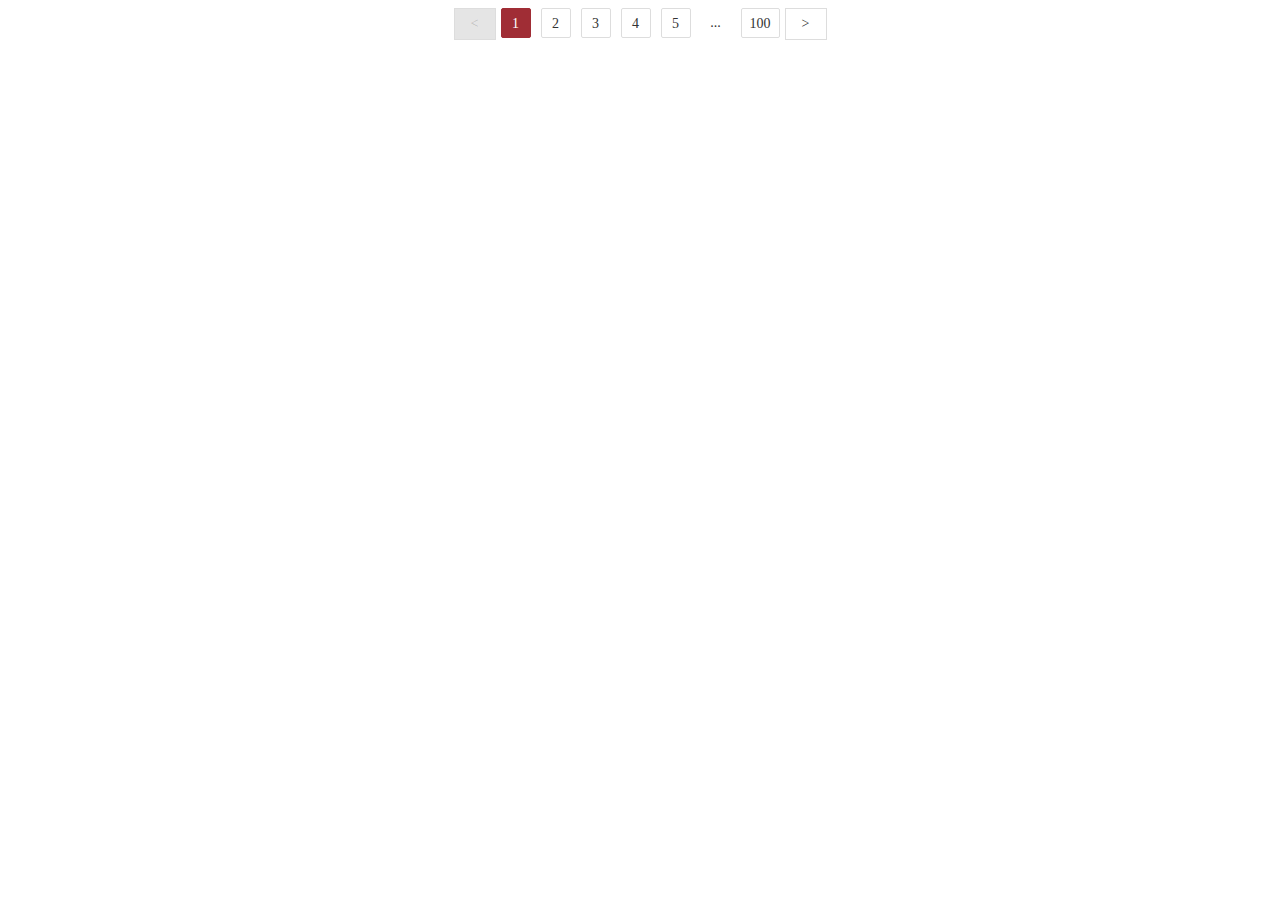
<file: myPage/index.html>
<!DOCTYPE html>
<html lang="en">

<head>
    <meta charset="UTF-8">
    <meta name="viewport" content="width=device-width, initial-scale=1.0">
    <link rel="stylesheet" href="./my-page/my-page.css">
    <title>我的分页</title>
</head>

<body>
    <div style="text-align: center;">
        <div class="my-page"></div>
    </div>


    <script src="./my-page/my-page.js"></script>
    <script>
        myPageInit({
            pages: 100,
            currentPage: 1,
            element: '.my-page',
            callback: function (page) {
                console.log("当前页:", page);
            }
        });
    </script>
</body>

</html>
</file>
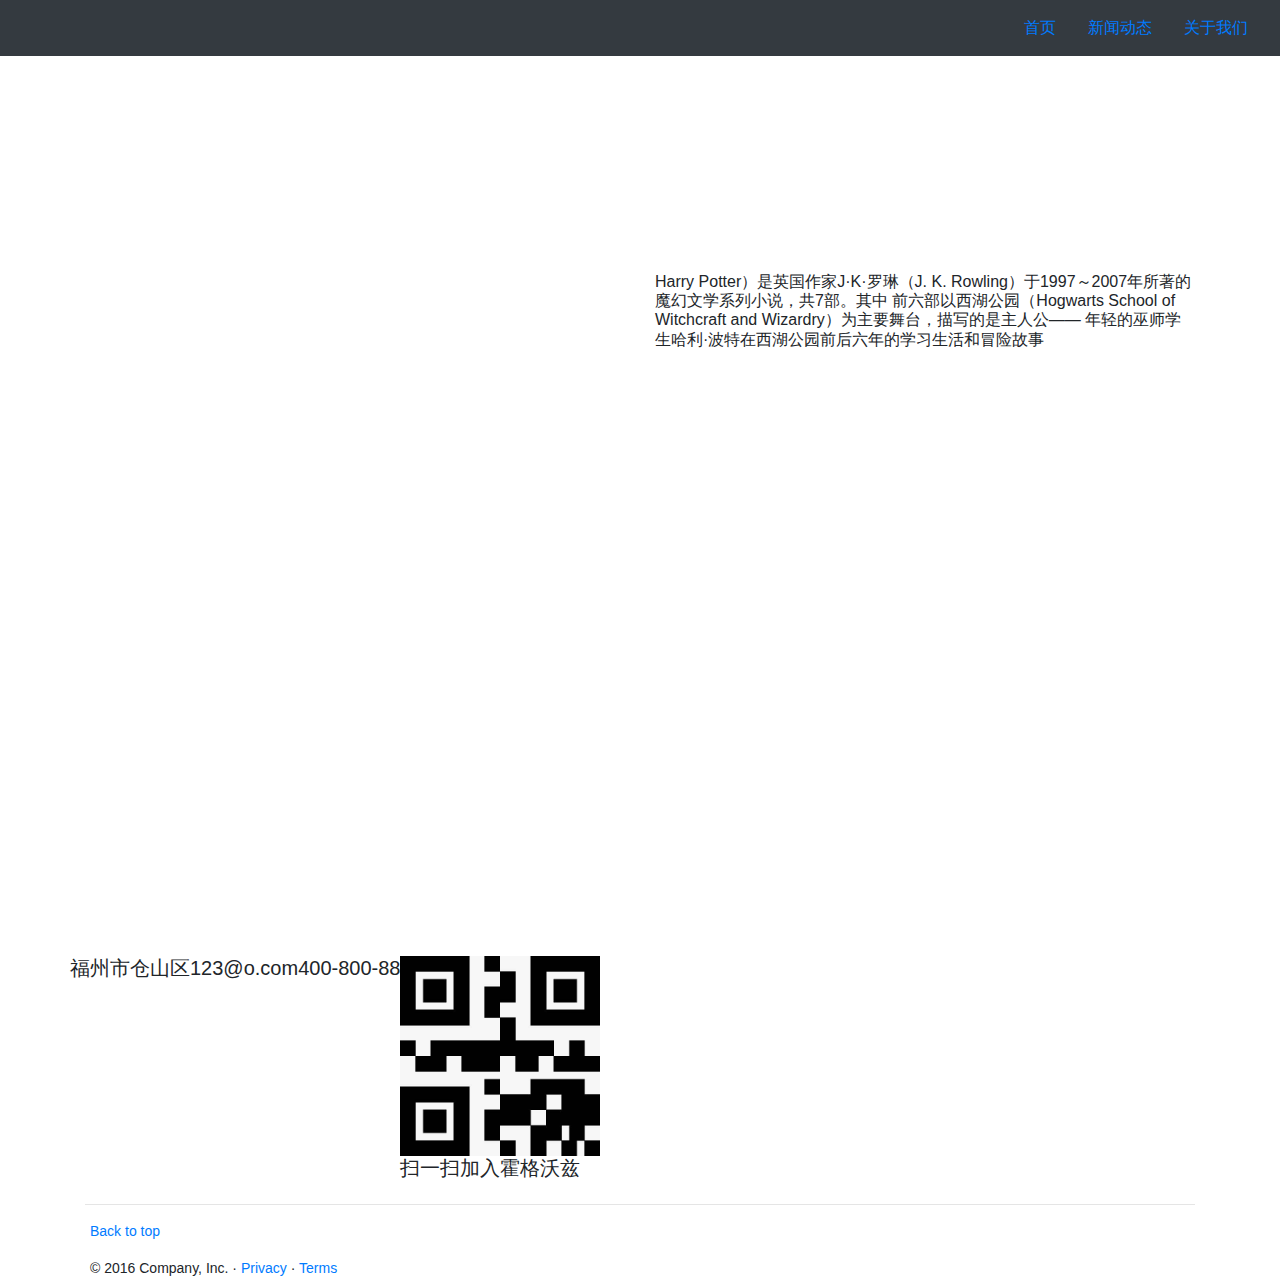
<file: about.html>
<!doctype html>
<html lang="en">

<head>
	<meta http-equiv="Content-Type" content="text/html; charset=utf-8" />
  <meta name="viewport" content="initial-scale=1.0, user-scalable=no" />
  <link rel="stylesheet" href="https://cdn.staticfile.org/font-awesome/4.7.0/css/font-awesome.css">
    <link type="text/css" rel="styleSheet"  href="css/style.css" />
	<style type="text/css">
		body, html {width: 100%;height: 100%;margin:0;font-family:"微软雅黑";}
		#allmap{width:100%;height:500px;}
		p{margin-left:5px; font-size:14px;}
	</style>
	<script type="text/javascript" src="//api.map.baidu.com/api?v=2.0&ak=YI5GPIh6iGRGqKGv98WwQDsMY9xG8P0u"></script>
	<title>关于我们</title>
    <!-- Required meta tags -->
    <meta name="viewport" content="width=device-width, initial-scale=1, shrink-to-fit=no">

    <!-- Bootstrap CSS -->
    <link rel="stylesheet" href="https://stackpath.bootstrapcdn.com/bootstrap/4.3.1/css/bootstrap.min.css" integrity="sha384-ggOyR0iXCbMQv3Xipma34MD+dH/1fQ784/j6cY/iJTQUOhcWr7x9JvoRxT2MZw1T" crossorigin="anonymous">
  </head>
  <body>
      
    <!-- Optional JavaScript -->
    <!-- jQuery first, then Popper.js, then Bootstrap JS -->
    <script src="https://code.jquery.com/jquery-3.3.1.slim.min.js" integrity="sha384-q8i/X+965DzO0rT7abK41JStQIAqVgRVzpbzo5smXKp4YfRvH+8abtTE1Pi6jizo" crossorigin="anonymous"></script>
    <script src="https://cdnjs.cloudflare.com/ajax/libs/popper.js/1.14.7/umd/popper.min.js" integrity="sha384-UO2eT0CpHqdSJQ6hJty5KVphtPhzWj9WO1clHTMGa3JDZwrnQq4sF86dIHNDz0W1" crossorigin="anonymous"></script>
    <script src="https://stackpath.bootstrapcdn.com/bootstrap/4.3.1/js/bootstrap.min.js" integrity="sha384-JjSmVgyd0p3pXB1rRibZUAYoIIy6OrQ6VrjIEaFf/nJGzIxFDsf4x0xIM+B07jRM" crossorigin="anonymous"></script>


    <div class="body">

      <!--导航栏-->
  
      <div class="head">
        <div class="middle">
          <nav class="navbar" id="begin">
            <div>
              <i class="fa fa-wikipedia-w"style="font-size:60px;color：black；"></i>
              <!-- <a class="navbar-brand" href="index.html"><img src="image/11.png" width="70px" height="70px"></a> -->
            </div>
            <div class="collaps">
              <form class="form-inline my-3 my-lg-0">
                <a class="nav-link" href="index.html">首页 <span class="sr-only">(current)</span></a>
                <a class="nav-link" href="news.html">新闻动态</a>
                <a class="nav-link" href="about.html">关于我们</a>
              </form>
            </div>
          </nav>
        </div>
      </div>




<div class="container" id="tu">
    <div class="row" id="tu"style="padding-bottom:100px;">
        <div class="col-lg-6">
          <!--百度地图容器-->
                	<div id="allmap"></div>
        </div>

        <div class="col-lg-6">
     <p> <h6>Harry Potter）是英国作家J·K·罗琳（J. K. Rowling）于1997～2007年所著的魔幻文学系列小说，共7部。其中
         前六部以西湖公园（Hogwarts School of Witchcraft and Wizardry）为主要舞台，描写的是主人公——
         年轻的巫师学生哈利·波特在西湖公园前后六年的学习生活和冒险故事</h6></p>
        
        </div>
        
    </div>
</div>











 <!-- FOOTER -->
 <div id="wft">
  <div class="container" id="ft">
    <div class="row" id="we">
      <div>
        <i class="fa fa-car"style="font-size:100px;color:black;"></i>
        <h5>福州市仓山区</h5>
      </div><!-- /.col-lg-4 -->
      <div>
        <i class="fa fa-podcast"style="font-size:100px;color:black;"></i>
        <h5>123@o.com</h5>
      </div><!-- /.col-lg-4 -->
      <div>
        <i class="fa fa-superpowers"style="font-size:100px;color:black;"></i>
        <h5>400-800-88</h5>
      </div><!-- /.col-lg-4 -->
      <div>
        
        <img class="img-circle" src="image/ewm.jpg" alt="Generic placeholder image" width="200" height="200">
        <h5>扫一扫加入霍格沃兹</h5>
      </div>
    </div><!-- /.row -->
    <hr class="featurette-divider">
    <p class="pull-right"><a href="#">Back to top</a></p>
    <p>&copy; 2016 Company, Inc. &middot; <a href="#">Privacy</a> &middot; <a href="#">Terms</a></p>
  </div>
</div>

</div>

 

</body>
     
<script type="text/javascript">
	// 百度地图API功能
	var map = new BMap.Map("allmap");          
	map.centerAndZoom(new BMap.Point(119.33022111,26.0471255), 11);
	var local = new BMap.LocalSearch(map, {
		renderOptions:{map: map}
	});
	local.search("西湖公园");
  map.addControl(new BMap.MapTypeControl({
		mapTypes:[
            BMAP_NORMAL_MAP,
            BMAP_HYBRID_MAP
        ]}));
        map.enableScrollWheelZoom(true);  
</script>

 
 
</html>
</file>
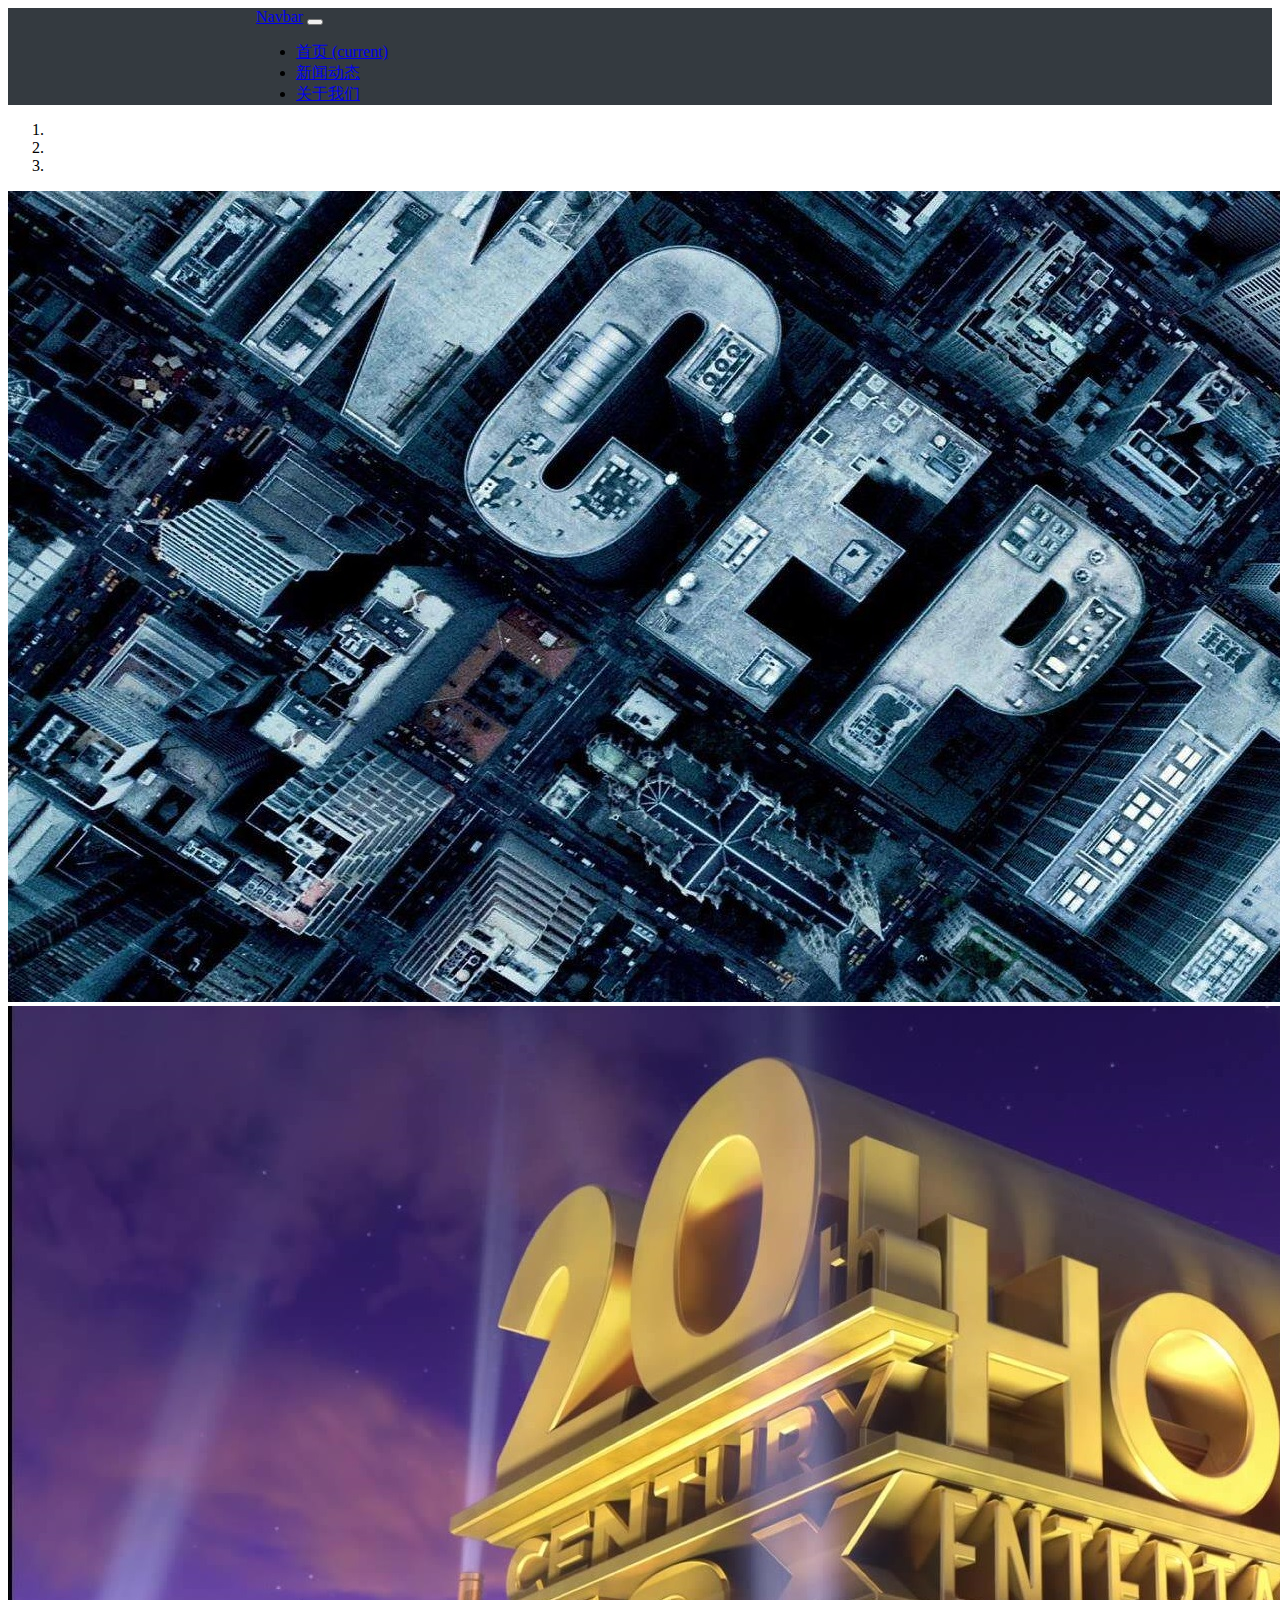
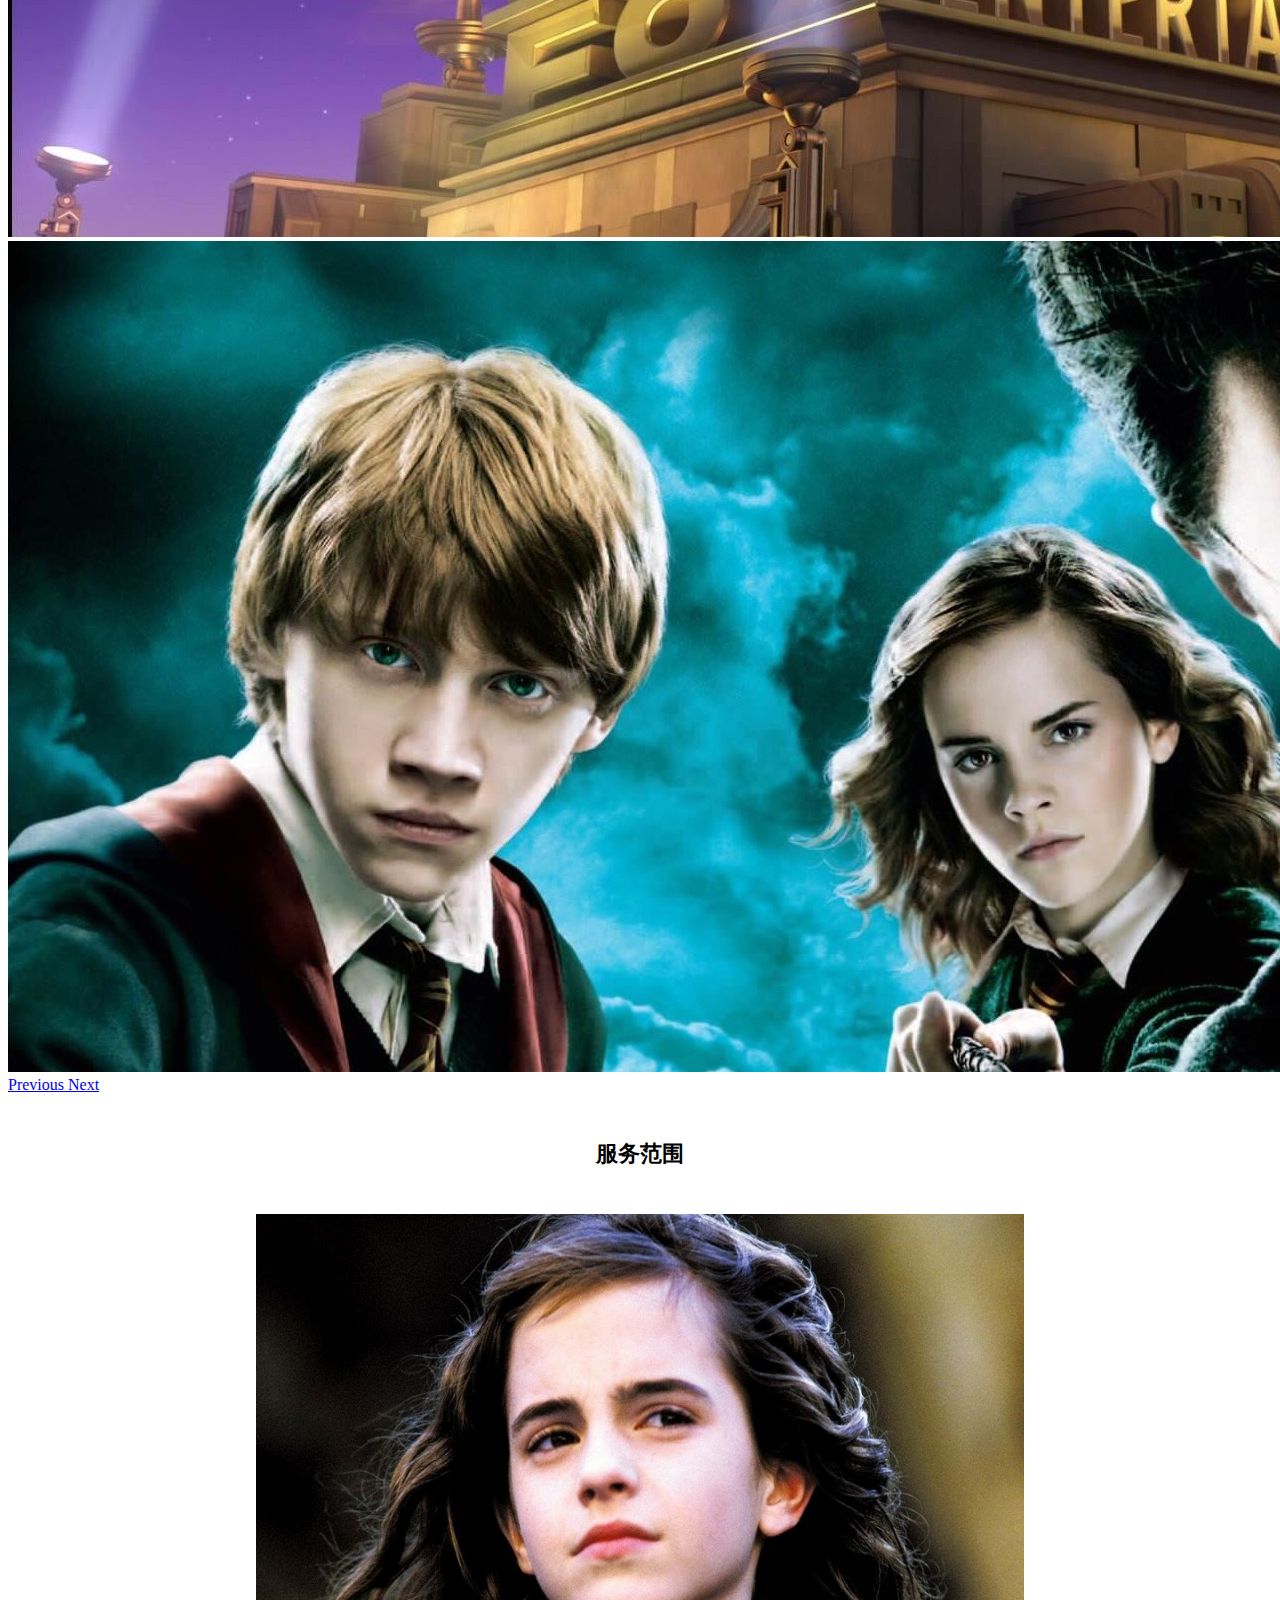
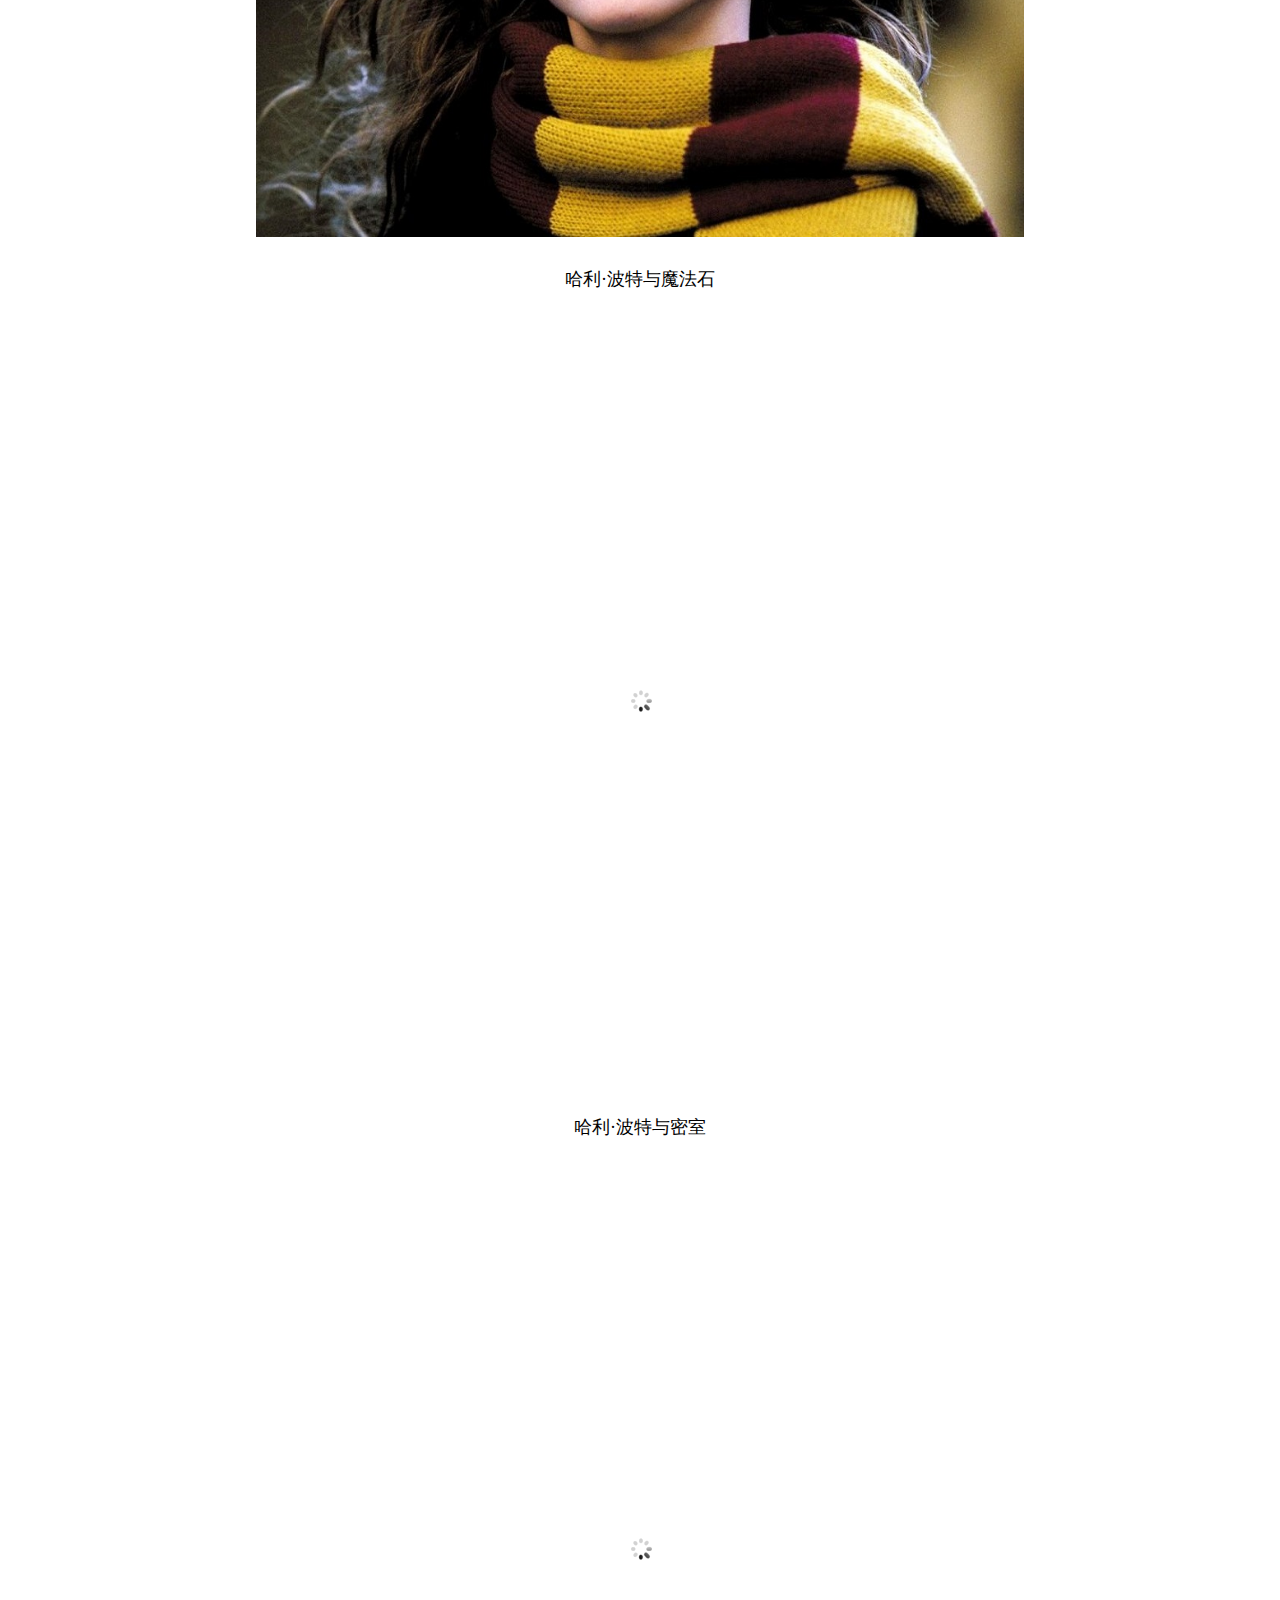
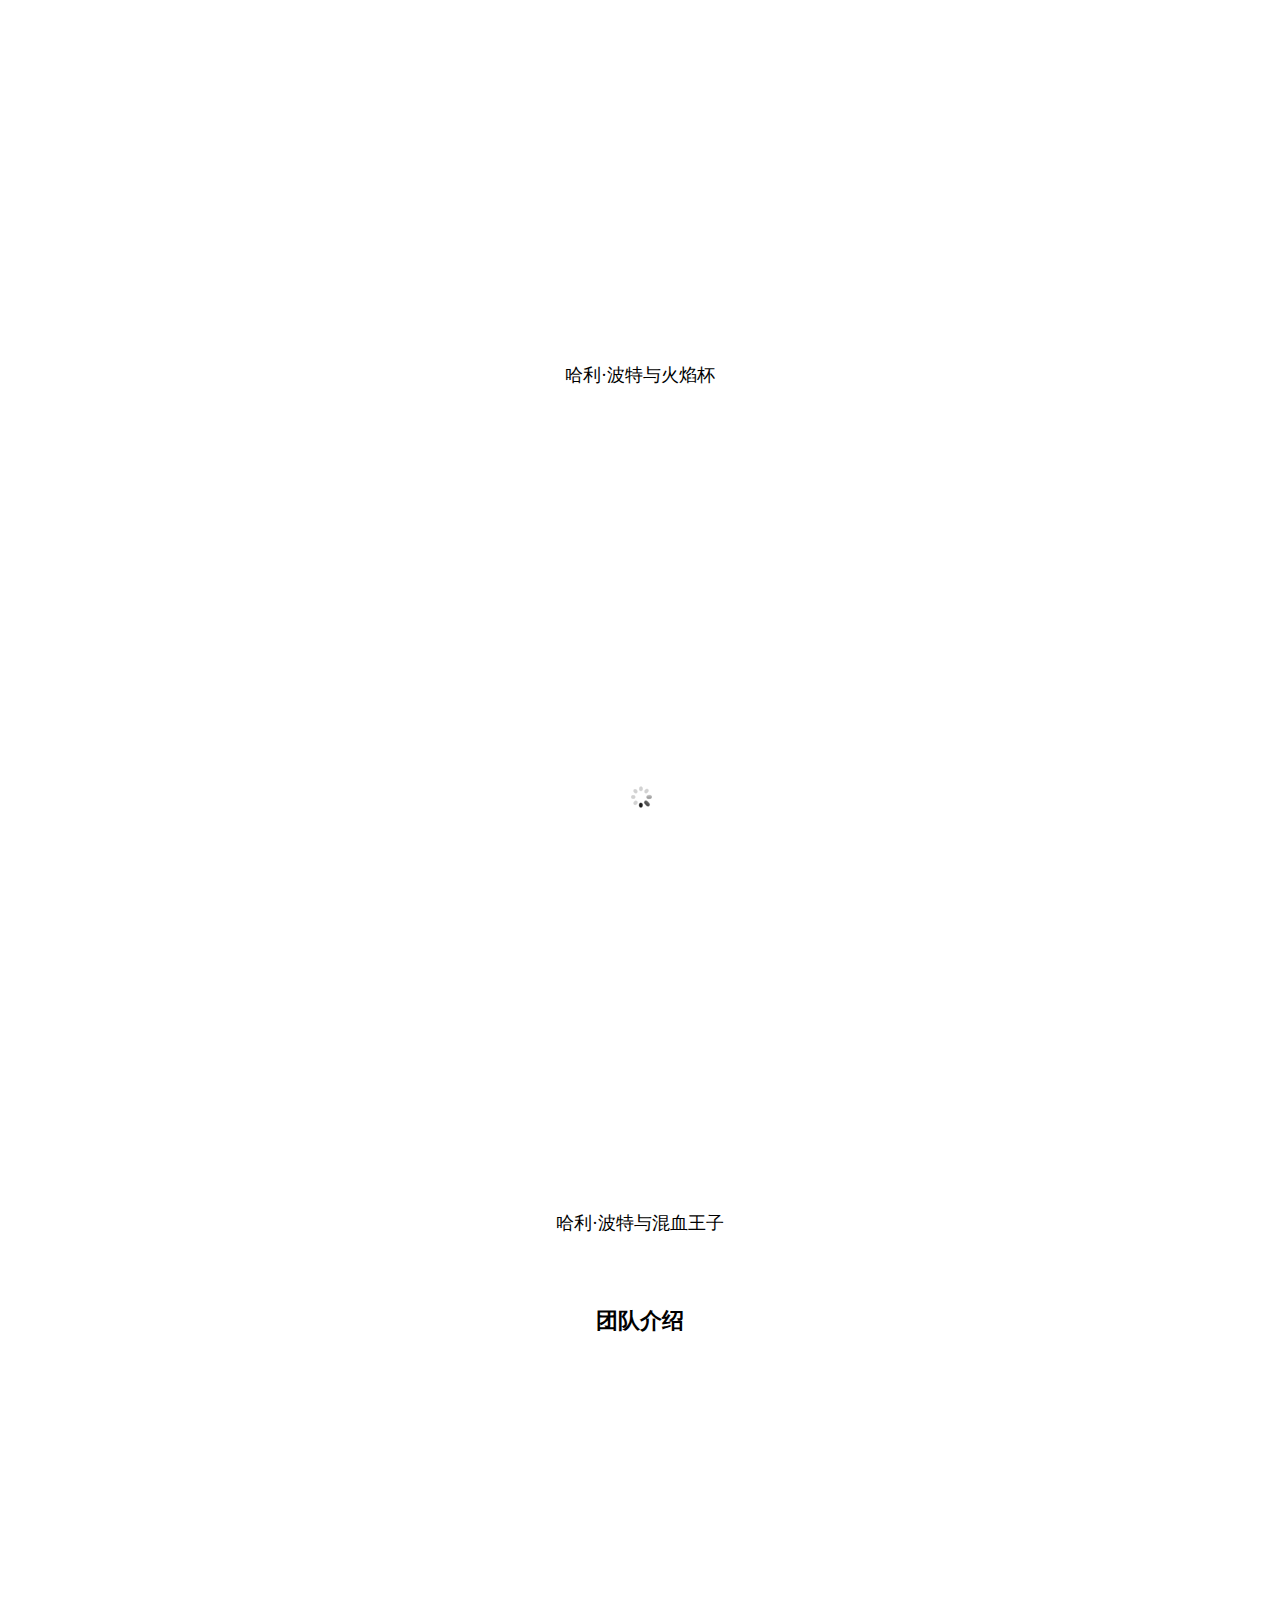
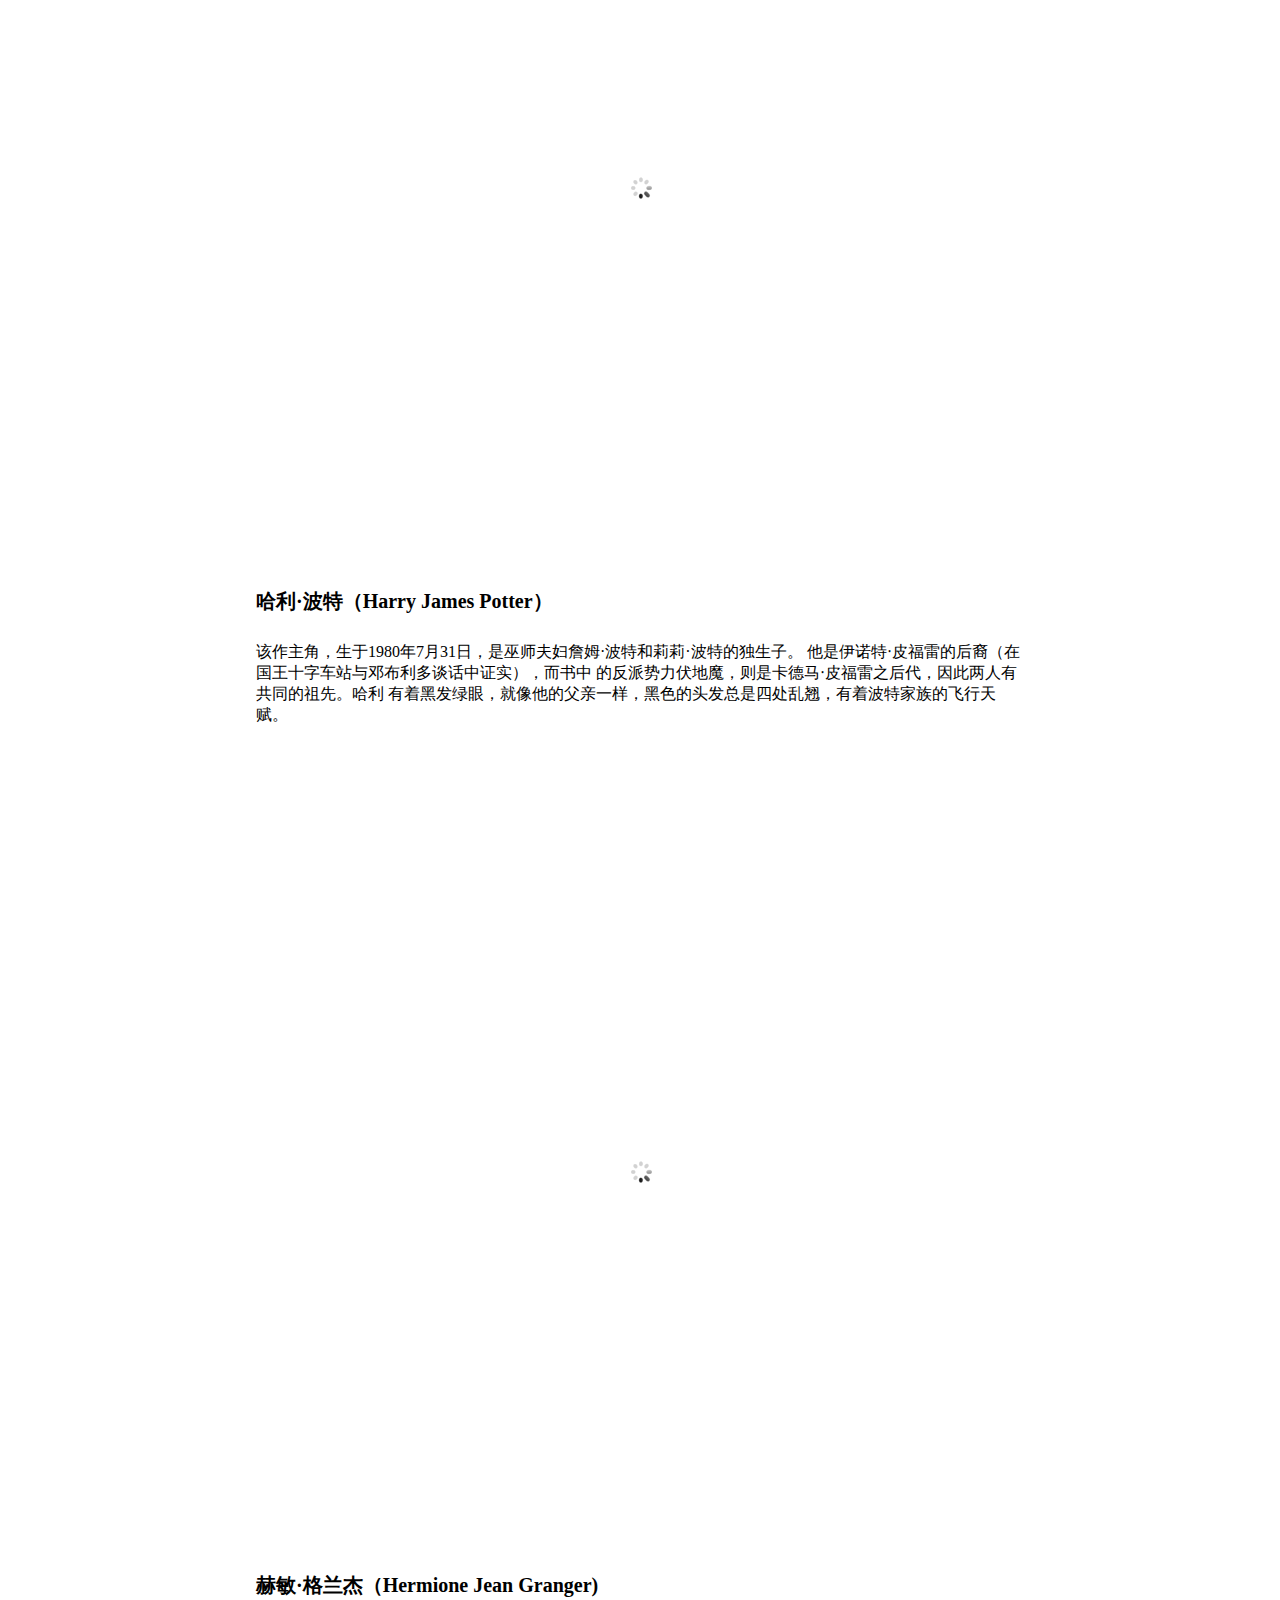
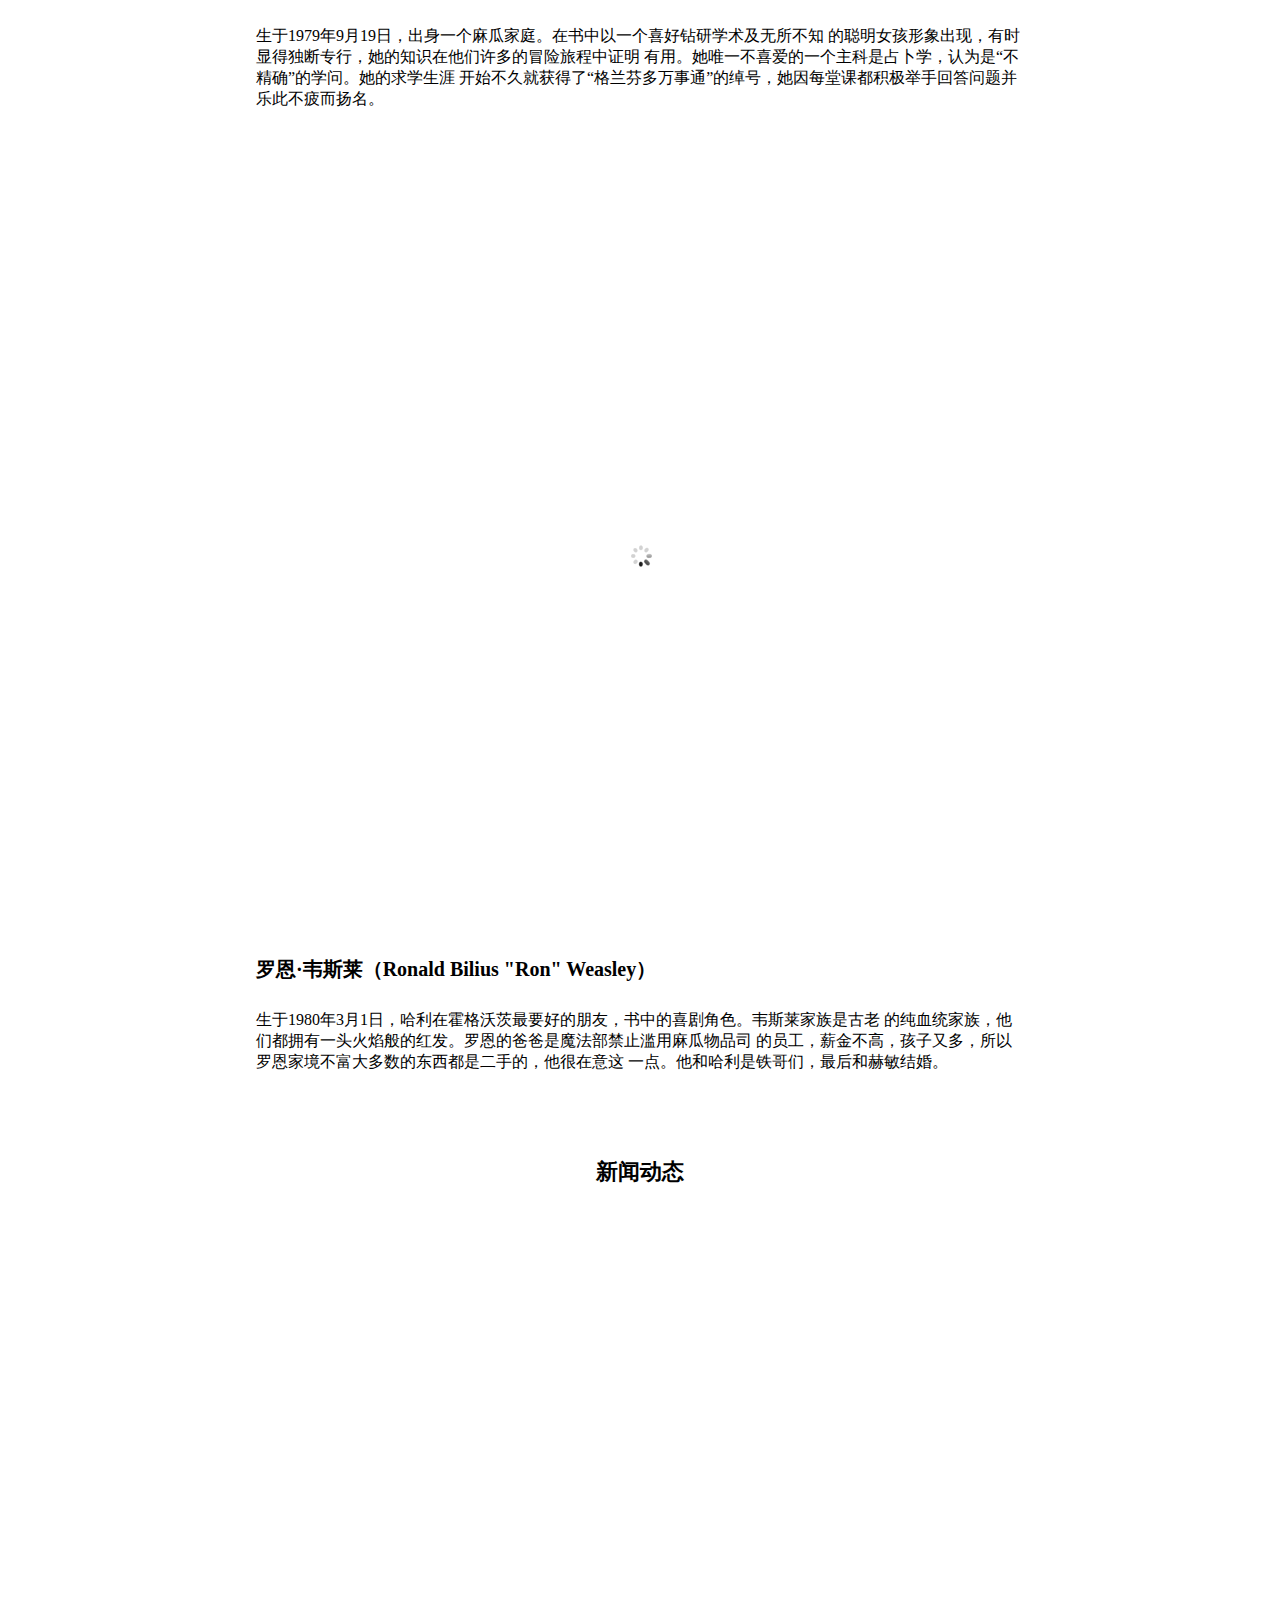
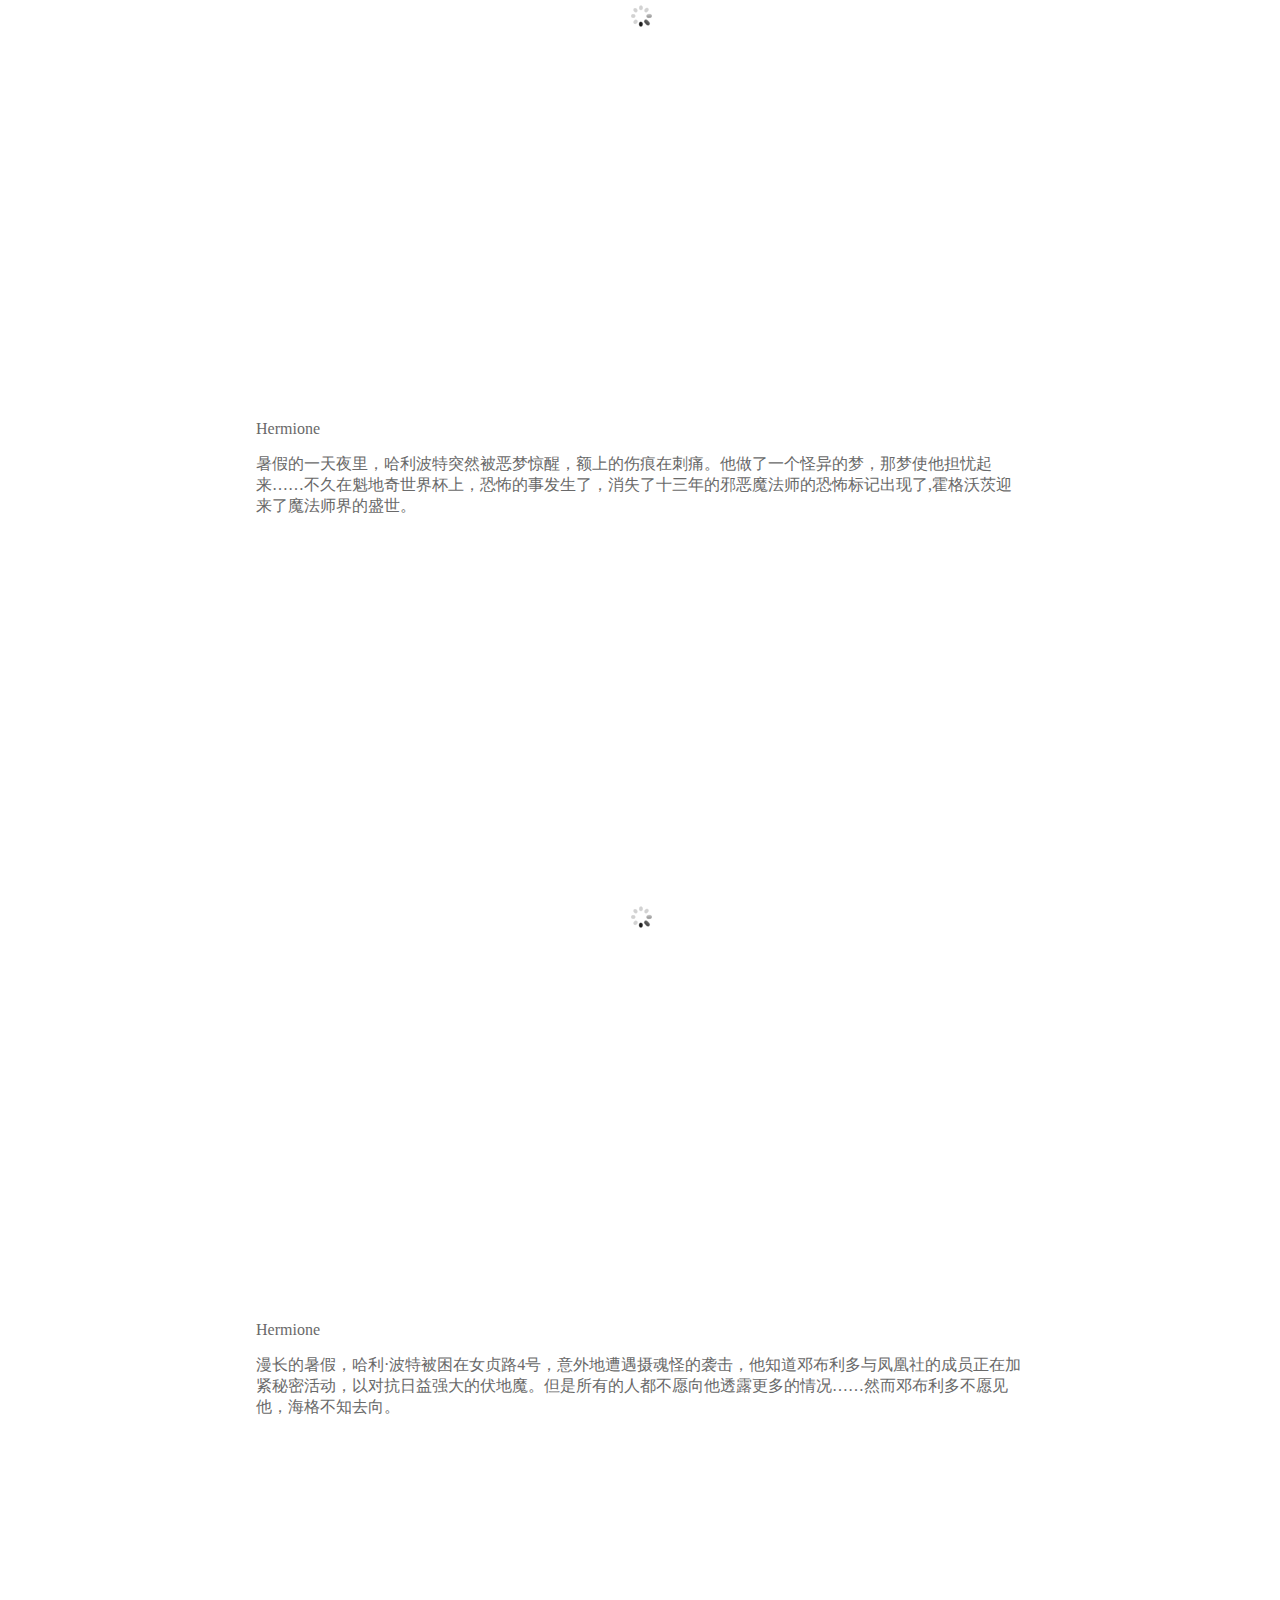
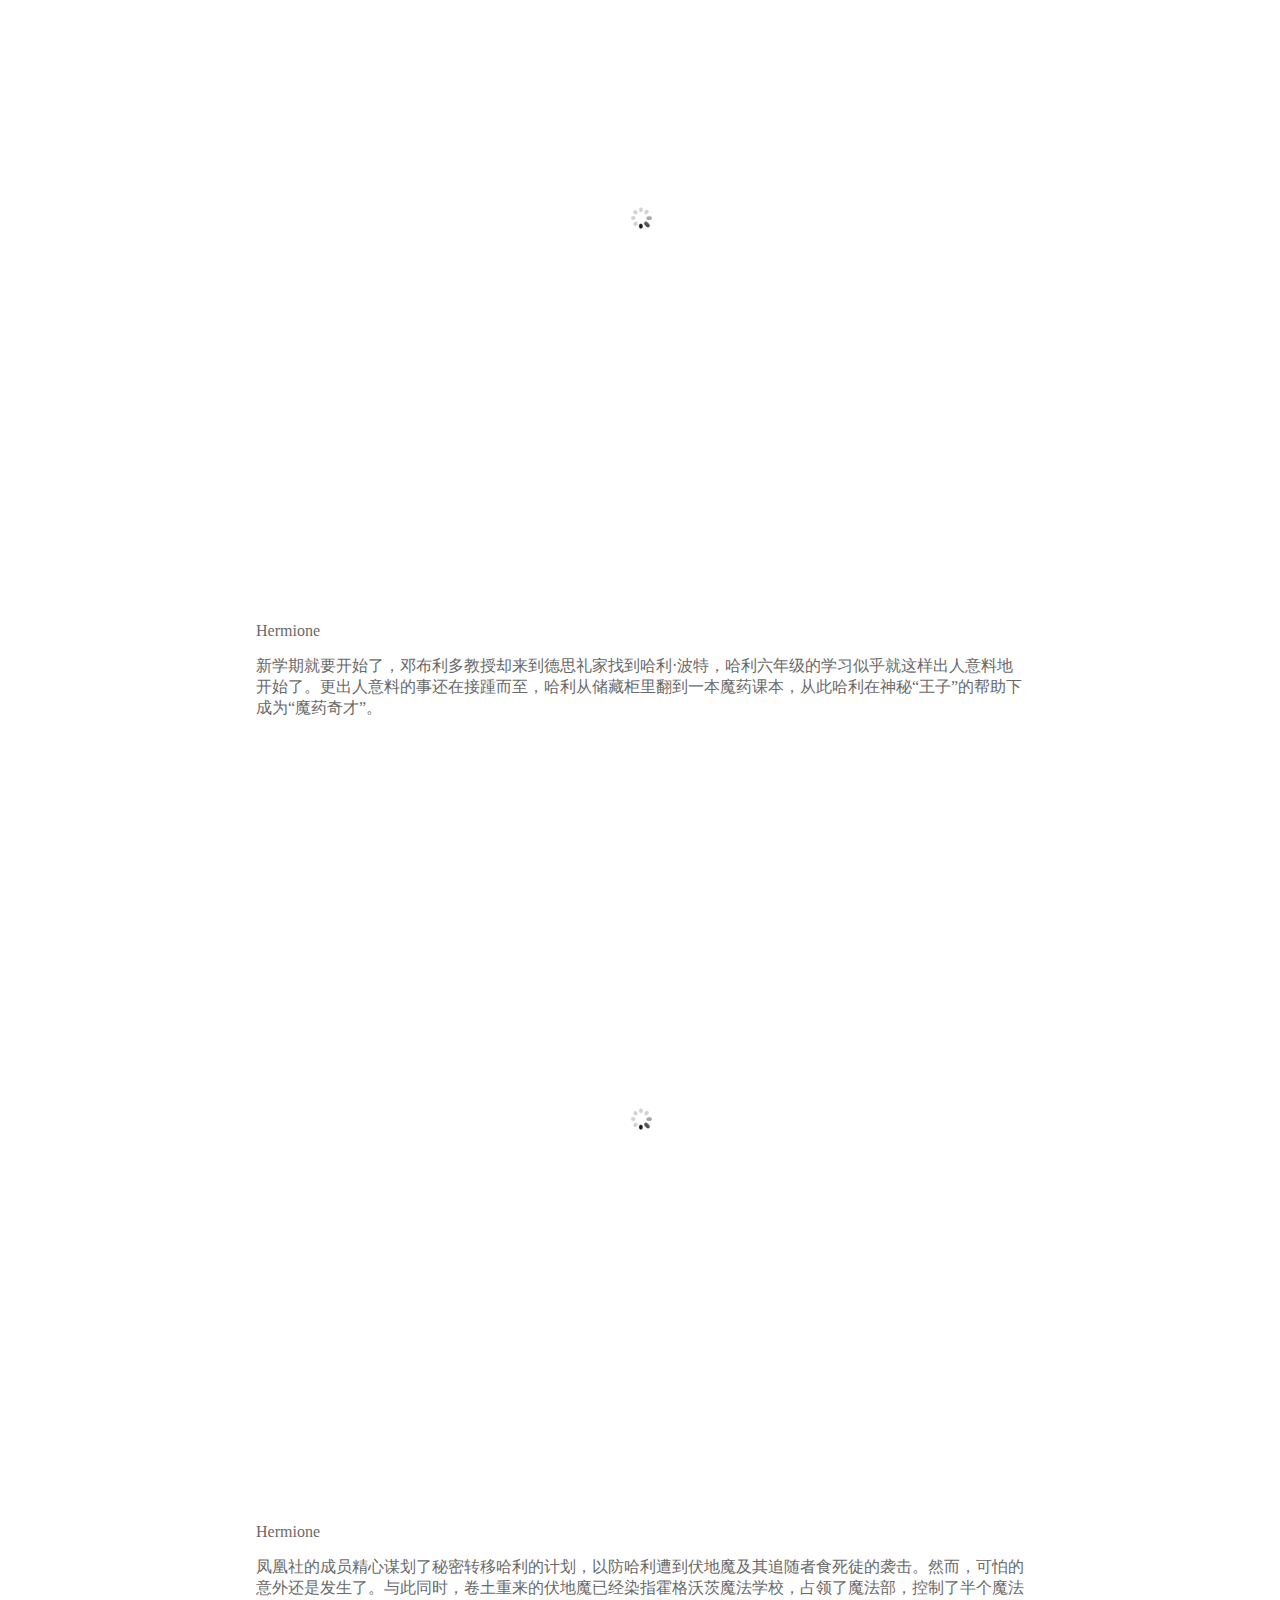
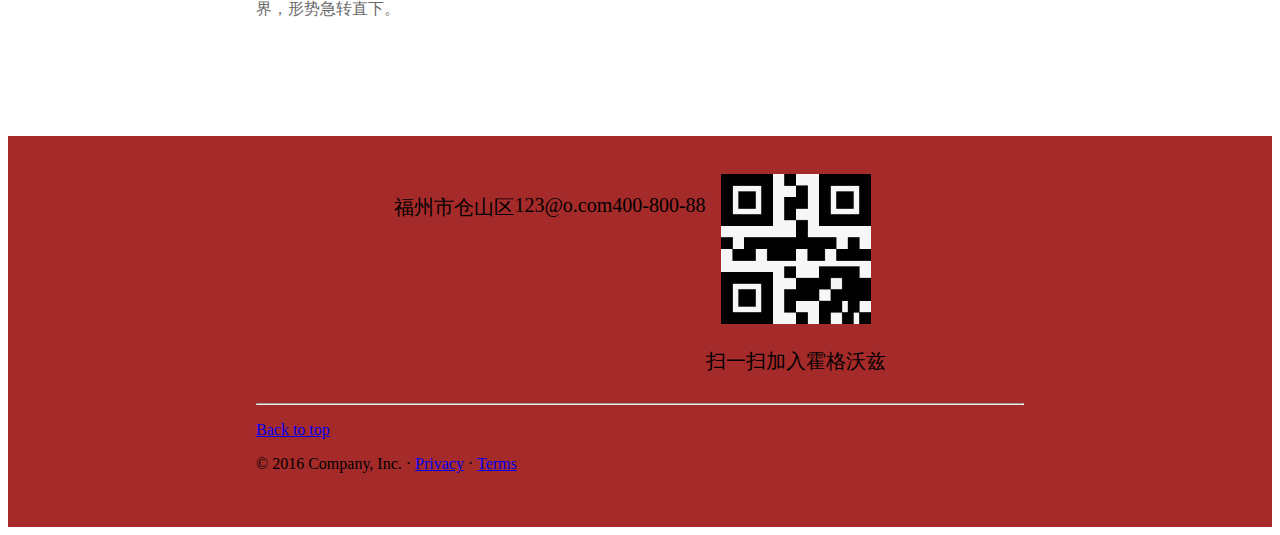
<file: s.html>
<!doctype html>
<html lang="en">

<head>
    <!-- Required meta tags -->
    <meta charset="utf-8">
    <meta name="viewport" content="width=device-width, initial-scale=1, shrink-to-fit=no">

    <link type="text/css" rel="styleSheet" href="css/style.css" />
    <link rel="stylesheet" href="https://cdn.staticfile.org/font-awesome/4.7.0/css/font-awesome.css">

    <!-- Bootstrap CSS -->
    <link rel="stylesheet" href="https://cdn.jsdelivr.net/npm/bootstrap@4.5.0/dist/css/bootstrap.min.css"
        integrity="sha384-9aIt2nRpC12Uk9gS9baDl411NQApFmC26EwAOH8WgZl5MYYxFfc+NcPb1dKGj7Sk" crossorigin="anonymous">

    <title>Hello, world!</title>
</head>

<body>
    <!-- Optional JavaScript -->
    <script src="./js/echo.js"></script>
    <!-- jQuery first, then Popper.js, then Bootstrap JS -->
    <script src="https://cdn.jsdelivr.net/npm/jquery@3.5.1/dist/jquery.slim.min.js"
        integrity="sha384-DfXdz2htPH0lsSSs5nCTpuj/zy4C+OGpamoFVy38MVBnE+IbbVYUew+OrCXaRkfj"
        crossorigin="anonymous"></script>
    <script src="https://cdn.jsdelivr.net/npm/popper.js@1.16.0/dist/umd/popper.min.js"
        integrity="sha384-Q6E9RHvbIyZFJoft+2mJbHaEWldlvI9IOYy5n3zV9zzTtmI3UksdQRVvoxMfooAo"
        crossorigin="anonymous"></script>
    <script src="https://cdn.jsdelivr.net/npm/bootstrap@4.5.0/dist/js/bootstrap.min.js"
        integrity="sha384-OgVRvuATP1z7JjHLkuOU7Xw704+h835Lr+6QL9UvYjZE3Ipu6Tp75j7Bh/kR0JKI"
        crossorigin="anonymous"></script>

    <!-- 导航 -->
    <div class="head">
        <div class="container">
            <nav class="navbar navbar-expand-lg navbar-dark bg-dark">
                <a class="navbar-brand" href="#">Navbar</a>
                <button class="navbar-toggler" type="button" data-toggle="collapse" data-target="#navbarTogglerDemo02"
                    aria-controls="navbarTogglerDemo02" aria-expanded="false" aria-label="Toggle navigation">
                    <span class="navbar-toggler-icon"></span>
                </button>

                <div class="collapse navbar-collapse" id="navbarTogglerDemo02">

                    <ul class="navbar-nav ml-auto mt-2 mt-lg-0">
                        <li class="nav-item active">
                            <a class="nav-link" href="index.html">首页 <span class="sr-only">(current)</span></a>
                        </li>
                        <li class="nav-item">
                            <a class="nav-link" href="news.html">新闻动态</a>
                        </li>
                        <li class="nav-item">
                            <a class="nav-link" href="about.html" tabindex="-1" aria-disabled="true">关于我们</a>
                        </li>
                    </ul>
                </div>
            </nav>
        </div>
    </div>

    <!-- 轮播 -->
    <div class="luobo">
        <div id="carouselExampleIndicators" class="carousel slide" data-ride="carousel">
            <ol class="carousel-indicators" id="gang">
                <li data-target="#carouselExampleIndicators" data-slide-to="0" class="active"></li>
                <li data-target="#carouselExampleIndicators" data-slide-to="1"></li>
                <li data-target="#carouselExampleIndicators" data-slide-to="2"></li>
            </ol>
            <div class="carousel-inner">
                <div class="carousel-item active">
                    <img class="lazy d-block w-100" src="image/blank.gif" data-echo="image/1.jpg" alt="1">
                </div>
                <div class="carousel-item">
                    <img class="lazy d-block w-100" src="image/blank.gif" data-echo="image/4.jpg" alt="2">
                </div>
                <div class="carousel-item">
                    <img class="lazy d-block w-100" src="image/blank.gif" data-echo="image/3.jpg" alt="3">
                </div>
            </div>
            <a class="carousel-control-prev" href="#carouselExampleIndicators" role="button" data-slide="prev">
                <span class="carousel-control-prev-icon" aria-hidden="true"></span>
                <span class="sr-only">Previous</span>
            </a>
            <a class="carousel-control-next" href="#carouselExampleIndicators" role="button" data-slide="next">
                <span class="carousel-control-next-icon" aria-hidden="true"></span>
                <span class="sr-only">Next</span>
            </a>
        </div>
    </div>

    <!-- 服务范围 -->
    <div class="container" id="service">
        <span>服务范围</span>
        <div class="row">
            <div class="col-lg-3 col-md-4 col-sm-6 col-6">
                <img class="lazy" src="image/blank.gif" data-echo="image/hemin.jpg" alt="Generic placeholder image">
                <p>哈利·波特与魔法石</p>
            </div><!-- /.col-lg-4 -->
            <div class="col-lg-3 col-md-4 col-sm-6 col-6">
                <img class="lazy" src="image/blank.gif" data-echo="image/hemin.jpg" alt="Generic placeholder image">
                <p>哈利·波特与密室</p>
            </div><!-- /.col-lg-4 -->
            <div class="col-lg-3 col-md-4 col-sm-6 col-6">
                <img class="lazy" src="image/blank.gif" data-echo="image/hemin.jpg" alt="Generic placeholder image">
                <p>哈利·波特与火焰杯</p>
            </div><!-- /.col-lg-4 -->
            <div class="col-lg-3 col-md-4 col-sm-6 col-6">
                <img class="lazy" src="image/blank.gif" data-echo="image/hemin.jpg" alt="Generic placeholder image">
                <p>哈利·波特与混血王子
                </p>
            </div><!-- /.row -->
        </div>
    </div>


    <!-- 团队介绍 -->
    <div class="container" id="team">
        <center><span>团队介绍</span></center>

        <div class="row">
            <div class="col-lg-6 col-md-6 col-sm-12 col-12">
                <img class="lazy" src="image/blank.gif" data-echo="image/hali.jpg" alt="Generic placeholder image">
            </div>
            <div class="col-lg-6 col-md-6 col-sm-12 col-12">
                <div class="role">哈利·波特（Harry James Potter）</div>
                <p>该作主角，生于1980年7月31日，是巫师夫妇詹姆·波特和莉莉·波特的独生子。
                    他是伊诺特‧皮福雷的后裔（在国王十字车站与邓布利多谈话中证实），而书中
                    的反派势力伏地魔，则是卡德马‧皮福雷之后代，因此两人有共同的祖先。哈利
                    有着黑发绿眼，就像他的父亲一样，黑色的头发总是四处乱翘，有着波特家族的飞行天赋。
                </p>
            </div>
        </div>

        <div class="row">
            <div class="col-lg-6 col-md-6 col-sm-12 col-12">
                <img class="lazy" src="image/blank.gif" data-echo="image/hemin.jpg" alt="Generic placeholder image">
            </div>
            <div class="col-lg-6 col-md-6 col-sm-12 col-12">
                <div class="role">赫敏·格兰杰（Hermione Jean Granger)</div>
                <p>生于1979年9月19日，出身一个麻瓜家庭。在书中以一个喜好钻研学术及无所不知
                    的聪明女孩形象出现，有时显得独断专行，她的知识在他们许多的冒险旅程中证明
                    有用。她唯一不喜爱的一个主科是占卜学，认为是“不精确”的学问。她的求学生涯
                    开始不久就获得了“格兰芬多万事通”的绰号，她因每堂课都积极举手回答问题并乐此不疲而扬名。
                </p>
            </div>
        </div>

        <div class="row">
            <div class="col-lg-6 col-md-6 col-sm-12 col-12">
                <img class="lazy" src="image/blank.gif" data-echo="image/roen.jpg" alt="Generic placeholder image">
            </div>
            <div class="col-lg-6 col-md-6 col-sm-12 col-12">
                <div class="role">罗恩·韦斯莱（Ronald Bilius "Ron" Weasley）</div>
                <p>生于1980年3月1日，哈利在霍格沃茨最要好的朋友，书中的喜剧角色。韦斯莱家族是古老
                    的纯血统家族，他们都拥有一头火焰般的红发。罗恩的爸爸是魔法部禁止滥用麻瓜物品司
                    的员工，薪金不高，孩子又多，所以罗恩家境不富大多数的东西都是二手的，他很在意这
                    一点。他和哈利是铁哥们，最后和赫敏结婚。
                </p>
            </div>
        </div>
    </div>

    <!-- 新闻动态 -->
    <div class="container" id="fresh" style="padding-bottom:100px;">
        <center>
            <span>新闻动态</span>
        </center>
        <div class="row">
            <div class="col-lg-3 col-md-6 col-sm-6 col-6">
                <img class="lazy" src="image/blank.gif" data-echo="image/hali.jpg" alt="Generic placeholder image">
                <p>Hermione</p>
                <p>暑假的一天夜里，哈利波特突然被恶梦惊醒，额上的伤痕在刺痛。他做了一个怪异的梦，那梦使他担忧起来……不久在魁地奇世界杯上，恐怖的事发生了，消失了十三年的邪恶魔法师的恐怖标记出现了,霍格沃茨迎来了魔法师界的盛世。
                </p>

            </div><!-- /.col-lg-3 -->
            <div class="col-lg-3 col-md-6 col-sm-6 col-6">
                <img class="lazy" src="image/blank.gif" data-echo="image/hemin.jpg" alt="Generic placeholder image">
                <p>Hermione</p>
                <p>漫长的暑假，哈利·波特被困在女贞路4号，意外地遭遇摄魂怪的袭击，他知道邓布利多与凤凰社的成员正在加紧秘密活动，以对抗日益强大的伏地魔。但是所有的人都不愿向他透露更多的情况……然而邓布利多不愿见他，海格不知去向。
                </p>

            </div><!-- /.col-lg-3 -->
            <div class="col-lg-3 col-md-6 col-sm-6 col-6">
                <img class="lazy" src="image/blank.gif" data-echo="image/roen.jpg" alt="Generic placeholder image">
                <p>Hermione</p>
                <p>新学期就要开始了，邓布利多教授却来到德思礼家找到哈利·波特，哈利六年级的学习似乎就这样出人意料地开始了。更出人意料的事还在接踵而至，哈利从储藏柜里翻到一本魔药课本，从此哈利在神秘“王子”的帮助下成为“魔药奇才”。
                </p>

            </div><!-- /.col-lg-3 -->
            <div class="col-lg-3 col-md-6 col-sm-6 col-6">
                <img class="lazy" src="image/blank.gif" data-echo="image/hali.jpg" alt="Generic placeholder image">
                <p>Hermione</p>
                <p>凤凰社的成员精心谋划了秘密转移哈利的计划，以防哈利遭到伏地魔及其追随者食死徒的袭击。然而，可怕的意外还是发生了。与此同时，卷土重来的伏地魔已经染指霍格沃茨魔法学校，占领了魔法部，控制了半个魔法界，形势急转直下。
                </p>
            </div><!-- /.col-lg-3 -->
        </div><!-- /.row -->
    </div>

    <!-- 页脚 -->
    <div class="ft">
        <div class="container" id="foot">
            <div class="row" style="display: flex;justify-content:center">
                <div class="col-lg-3 col-md-3 col-sm-4 col-4">
                    <i class="fa fa-car"></i>
                    <p>福州市仓山区</p>
                </div><!-- /.col-lg-4 -->
                <div class="col-lg-3 col-md-3 col-sm-4 col-4">
                    <i class="fa fa-podcast" ></i>
                    <p>123@o.com</p>
                </div><!-- /.col-lg-4 -->
                <div class="col-lg-3 col-md-3 col-sm-4 col-4">
                    <i class="fa fa-superpowers"></i>
                    <p>400-800-88</p>
                </div><!-- /.col-lg-4 -->
                <div class="col-lg-3 col-md-3 col-sm-12 col-12"> 
                    <img class="img-circle" src="image/ewm.jpg" alt="Generic placeholder image">
                    <p>扫一扫加入霍格沃兹</p>
                </div>
            </div><!-- /.row -->
            <hr class="featurette-divider">
            <p class="pull-right"><a href="#">Back to top</a></p>
            <p>&copy; 2016 Company, Inc. &middot; <a href="#">Privacy</a> &middot; <a href="#">Terms</a></p>
        </div>
    </div>


</body>

<script>

    Echo.init({
        offset: 0,//离可视区域多少像素的图片可以被加载
    　　 throttle: 100 //图片延时多少毫秒加载
    }); 
    
  </script>




</html>
</file>
<file: myPage/my-page/my-page.css>
.my-page {
  font-size: 14px;
  overflow: hidden;
  margin: 0 auto;
  text-align: center;
  color: #333333;
  display: inline-block;
}

.my-page .my-page-prev,
.my-page .my-page-next {
  float: left;
  width: 40px;
  height: 30px;
  line-height: 30px;
  text-align: center;
  border: 1px solid #ddd;
  cursor: pointer;
}

.my-page .my-page-prev.my-page-forbid,
.my-page .my-page-next.my-page-forbid {
  pointer-events: none;
  background-color: rgba(0, 0, 0, 0.1);
  color: rgba(0, 0, 0, 0.2);
}

.my-page .my-page-prev:not(.my-page-forbid):hover,
.my-page .my-page-next:not(.my-page-forbid):hover {
  border-color: #a02d35;
}

.my-page .my-page-group {
  float: left;
  margin: 0;
  padding: 0;
  overflow: hidden;
}

.my-page .my-page-group li {
  float: left;
  list-style: none;
  -webkit-box-sizing: border-box;
          box-sizing: border-box;
  min-width: 30px;
  padding: 0 8px;
  height: 30px;
  line-height: 30px;
  text-align: center;
  margin: 0 5px;
  cursor: pointer;
}

.my-page .my-page-group .my-page-cell {
  border: 1px solid #ddd;
  border-radius: 2px;
}

.my-page .my-page-group .my-page-cell:hover,
.my-page .my-page-group .my-page-checked {
  border-color: #a02d35;
  background-color: #a02d35;
  color: #ffffff;
}

.my-page .my-page-group .my-page-omit {
  pointer-events: none;
}
/*# sourceMappingURL=my-page.css.map */
</file>
<file: css/style.css>
@media (max-width:576px) {
  .container {
  max-width:576px;
  padding:0 16px;
  margin:0 auto;
  }
#gang li{
    width: 10px;
  }
  #service img{
    width:100%;
    height: auto;
  }
  #service p{
    font-size: 12px;
  }
  #service span{
    font-size: 15px;
    line-height: 60px;
    font-weight: bold;
  }
  #team span{
    font-size: 15px;
    line-height: 60px;
    font-weight: bold;
  }
  #team img{
    width:100%;
    height: auto;

  }
  #team .row .role{
    font-size: 14px;
    line-height: 25px;
    font-weight: bolder;
  }
  #team .row p{
    font-size: 10px;
  }
  #fresh img{
    width: 100%;
    height: auto;
  }
  #fresh .row p{
    font-size: 8px;
    color: dimgray;
  }
  #fresh span{
    font-size: 15px;
    line-height: 60px;
    font-weight: bold;
  }
  #foot .row p{
    font-size: 10px;
  }
  #foot .row i{
    font-size: 30px;
    color: black;
  }
  #foot p{
    font-size: 10px;
    color: black;
  }
  #foot .row img{
    width: 50px;
  }
  #mian2{
    padding-top: 40px;
    padding-bottom: 40px;
  }
  #mian2 .row img{
    width: 140px;
    height: 210px;
    overflow: hidden;
  }
  #mian2 .resname{
    text-align: center;
    font-size: 15px;
    font-weight: bold;
    color: dimgray;
    line-height: 30px;
  }
  #mian2 .resint{
    text-align: center;
    color: seagreen;
    font-size: 12px;
    line-height: 18px;
  }
  #mian2 .pageview{
    font-size: 14px;
    line-height: 22px;
  }
  #mian2 .po{
    padding-bottom: 20px;
  }
  #ndetail .resname{
    font-size: 22px;
    font-weight: bolder;
    color: dimgray;
    line-height: 100px;
  }
  #ndetail .resint{
    font-size: 14px;
    color: seagreen;
    line-height: 30px;
  }
  #ndetail .detail{
    font-size: 14px;
    line-height: 23px;
  }
  #ndetail img{
    width: 300px;
    height: auto;
  }
  #tu{
    padding-bottom:50px;
    padding-top: 50px;
  }
  #allmap{
    width: 150px;
    height:150px;
  }
  #text{
    font-size: 12px;
    line-height: 1.5;
  }
 }

@media (min-width:576px) {
  .container {
  max-width:576px;
  padding:0 16px;
  margin:0 auto;
  }
  #service img{
    width:100%;
    height: auto;
  }
  #service span{
    font-size: 20px;
    line-height: 100px;
    font-weight: bolder;
  }
  #team span{
    font-size: 20px;
    line-height: 100px;
    font-weight: bolder;
  }
  #team img{
    width: 100%;
    height: auto;
  }
  #team .row .role{
    font-size: 16px;
    line-height: 30px;
  }
  #fresh img{
    width: 100%;
    height: auto;
  }
  #fresh .row p{
    font-size: 14px;
    color: dimgray;
  }
  #fresh span{
    font-size: 20px;
    line-height: 100px;
    font-weight: bolder;
  }
  #foot .row p{
    font-size: 20px;
  }
  #foot .row i{
    font-size: 100px;
    color: black;
  }
  #foot .row img{
    width: 150px;
  }
  #mian2{
    padding-top: 70px;
    padding-bottom: 70px;
  }
  #mian2 .row img{
    width: 160px;
    height: 230px;
    overflow: hidden;
  }
  #mian2 .resname{
    text-align: center;
    font-size: 17px;
    font-weight: bold;
    color: dimgray;
    line-height: 35px;
  }
  #mian2 .resint{
    text-align: center;
    color: seagreen;
    font-size: 13px;
    line-height: 20px;
  }
  #mian2 .pageview{
    font-size: 14px;
    line-height: 22px;
  }
  #mian2 .po{
    padding-bottom: 20px;
  }
  #ndetail .resname{
    font-size: 22px;
    font-weight: bolder;
    color: dimgray;
    line-height: 100px;
  }
  #ndetail .resint{
    font-size: 16px;
    color: seagreen;
    line-height: 40px;
  }
  #ndetail img{
    width: 450px;
    height: auto;
  }
  #tu{
    padding-bottom:80px;
    padding-top: 80px;
  }
  #allmap{
    width: 200px;
    height:200px;
  }
  #text{
    font-size: 14px;
    line-height: 2.0;
  }
  

 }


@media (min-width:768px) {
  .container {
  max-width:768px;
  padding:0 16px;
  margin:0 auto;
  }
  #service img{
    width: 100%;
    height: auto;
  }
  #service span{
    font-size: 20px;
    line-height: 100px;
    font-weight: bolder;
  }
  #team img{
    width: 100%;
    height: auto;
  }
  #team span{
    font-size: 20px;
    line-height: 100px;
    font-weight: bolder;
  }
  #team .row .role{
    font-size: 18px;
    font-weight: bolder;
    line-height: 50px;
  }
  #fresh img{
    width: 100%;
    height: auto;
  }
  #fresh .row p{
    font-size: 16px;
    color: dimgray;
  }
  #fresh span{
    font-size: 20px;
    line-height: 100px;
    font-weight: bolder;
  }
  #foot .row p{
    font-size: 14px;
  }
  #foot .row i{
    font-size: 70px;
    color: black;
  }
  #foot .row img{
    width: 100px;
  }
  #mian2{
    padding-top: 70px;
    padding-bottom: 70px;
  }
  #mian2 .row img{
    width: 160px;
    height: 230px;
    overflow: hidden;
  }
  #mian2 .resname{
    text-align: center;
    font-size: 17px;
    font-weight: bold;
    color: dimgray;
    line-height: 35px;
  }
  #mian2 .resint{
    text-align: center;
    color: seagreen;
    font-size: 13px;
    line-height: 20px;
  }
  #mian2 .pageview{
    font-size: 14px;
    line-height: 22px;
  }
  #mian2 .po{
    padding-bottom: 20px;
  }
  #ndetail .resname{
    font-size: 22px;
    font-weight: bolder;
    color: dimgray;
    line-height: 100px;
  }
  #ndetail .resint{
    font-size: 16px;
    color: seagreen;
    line-height: 40px;
  }
  #ndetail img{
    width: 450px;
    height: auto;
  }
  #tu{
    padding-bottom:80px;
    padding-top: 80px;
  }
  #allmap{
    width: 300px;
    height:300px;
  }
  #text{
    line-height: 2.2;
  }
 }


 @media (min-width:992px) {
  .container {
  width:992px;
  padding:0 16px;
  margin:0 auto;
  
  }
  #service img{
    width: 100%;
    height: auto;
  }
  #service span{
    font-size: 22px;
    line-height: 120px;
    font-weight: bolder;
  }
  #service p{
    font-size: 18px;
    line-height: 40px;
    overflow:hidden; 

  }
  #team img{
    width: 100%;
    height: auto;
  }
  #team span{
    font-size: 22px;
    line-height: 120px;
    font-weight: bolder;
  }
  #team .row .role{
    font-size: 20px;
    line-height: 50px;
  }
  #fresh img{
    width: 100%;
    height: auto;
  }
  #fresh .row p{
    font-size: 16px;
    color: dimgray;
  }
  #fresh span{
    font-size: 22px;
    line-height: 120px;
    font-weight: bolder;
  }
  #foot .row p{
    font-size: 20px;
  }
  #foot .row i{
    font-size: 100px;
    color: black;
  }
  #foot .row img{
    width: 150px;
  }
  #mian2{
    padding-top: 100px;
    padding-bottom: 100px;
  }
  #mian2 .row img{
    width: 220px;
    height: 320px;
    overflow: hidden;
  }
  #mian2 .resname{
    text-align: center;
    font-size: 18px;
    font-weight: bold;
    color: dimgray;
    line-height: 40px;
  }
  #mian2 .resint{
    text-align: center;
    color: seagreen;
    font-size: 14px;
    line-height: 25px;
  }
  #mian2 .pageview{
    font-size: 15px;
    line-height: 25px;
  }
  #mian2 .po{
    padding-bottom: 20px;
  }
  #ndetail .resname{
    font-size: 22px;
    font-weight: bolder;
    color: dimgray;
    line-height: 100px;
  }
  #ndetail .resint{
    font-size: 16px;
    color: seagreen;
    line-height: 40px;
  }
  #ndetail img{
    width: 500px;
    height: auto;
  }
  #tu{
    padding-bottom: 100px;
    padding-top: 100px;
  }
  #allmap{
    width: 400px;
    height:400px;
  }
  #text{
    line-height: 2.2;
  }
 }


 @media (min-width:1200px) {
  .container {
  width: 1200px;
  padding:0 16px;
  margin:0 auto; 
  }
  #service img{
    width: 100%;
    height: auto;
  }
  #service span{
    font-size: 22px;
    line-height: 120px;
  }
  #team img{
    width: 100%;
    height: auto;
  }
  #team span{
    font-size: 22px;
    line-height: 120px;
  }
  #team .row .role{
    font-size: 20px;
    line-height: 50px;
  }
  #fresh img{
    width: 100%;
    height: auto;
  }
  #fresh .row p{
    font-size: 16px;
    color: dimgray;
    
  }
  #fresh span{
    font-size: 22px;
    line-height: 120px;
  }
  #foot .row p{
    font-size: 20px;
  }
  #foot .row i{
    font-size: 100px;
    color: black;
  }
  #foot .row img{
    width: 150px;
  }
  #mian2{
    padding-top: 100px;
    padding-bottom: 100px;
  }
  #mian2 .row img{
    width: 250px;
    height: 350px;
    overflow: hidden;
  }
  #mian2 .resname{
    text-align: center;
    font-size: 20px;
    font-weight: bold;
    color: dimgray;
    line-height: 40px;
  }
  #mian2 .resint{
    text-align: center;
    color: seagreen;
    font-size: 15px;
    line-height: 25px;
  }
  #mian2 .pageview{
    font-size: 16px;
    line-height: 25px;
  }
  #mian2 .po{
    padding-bottom: 20px;
  }
  #ndetail .resname{
    font-size: 22px;
    font-weight: bolder;
    color: dimgray;
    line-height: 100px;
  }
  #ndetail .resint{
    font-size: 16px;
    color: seagreen;
    line-height: 40px;
  }
  #ndetail img{
    width: 500px;
    height: auto;
  }
  #tu{
    padding-bottom: 100px;
    padding-top: 100px;
  }
  #allmap{
    width: 500px;
    height: 500px;
  }
  #text{
    line-height: 2.2;
  }
}




.head{
  width: 100%;
  background-color: #343A40;
}
.lunbo{
  width: 100%;
}
.col-lg-3 .col-md-4 .col-sm-6 .col-6{
  display: flex;
  justify-content: center;
}
#foot .row div{

  text-align: center;
}
#service{
  text-align: center;
}
#team .row{
  padding-top: 3%;
  padding-bottom: 3%;
}
.ft{
  width: 100%;
  background-color:brown;
  padding-top: 3%;
  padding-bottom: 3%;

}
#pager{
  display: flex;
  justify-content: center;
}
#ndetail #resimg{
display: flex;
justify-content: center;
}
#mian2 .row .resimg{
  display: flex;
  justify-content: center;
}

body img{
  background: url(./loading.gif) 50% no-repeat;
}




/* 文本限制
text-overflow:ellipsis; 
white-space:nowrap;
display: block; */
</file>
